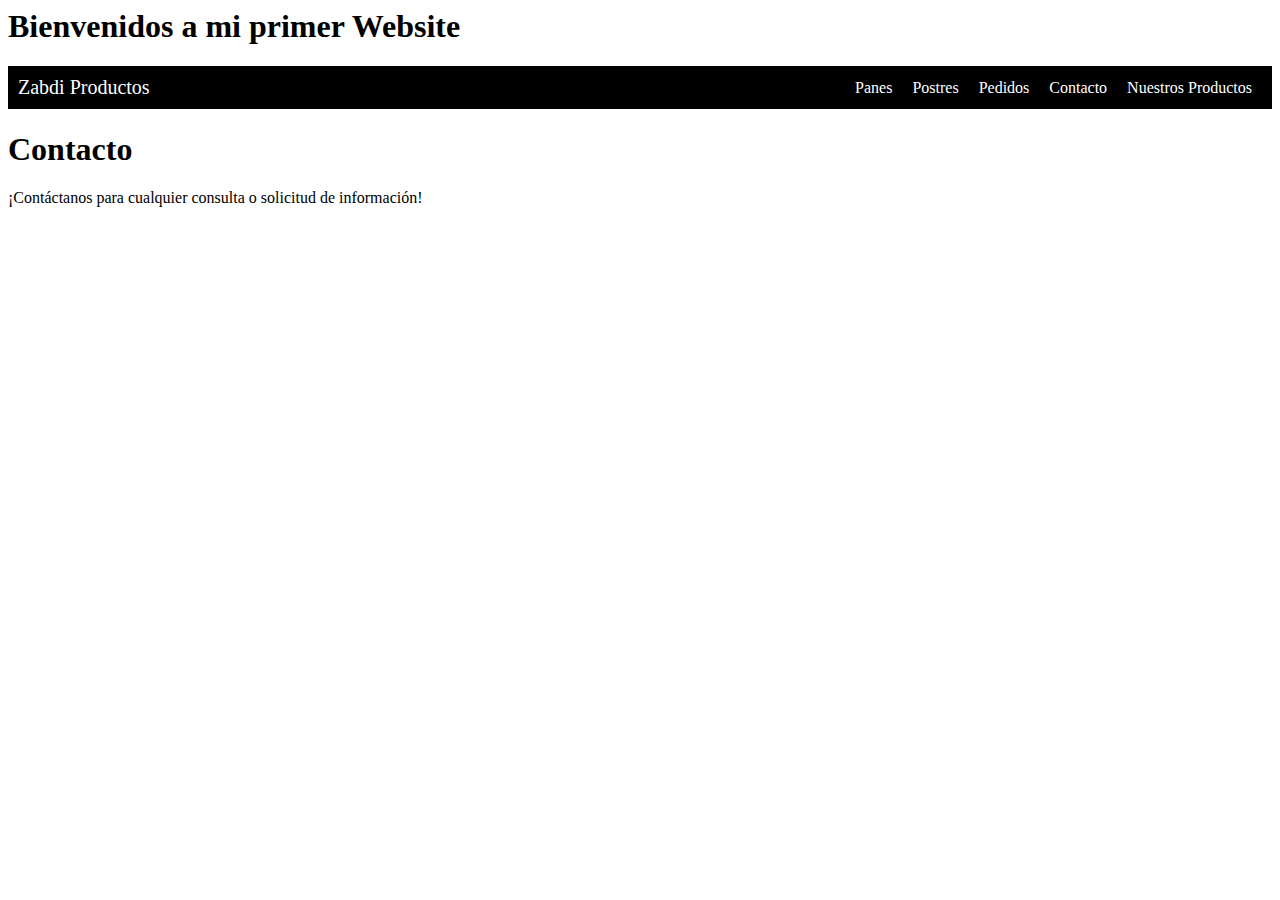
<file: Contacto.html>
<!DOCTYPE <html>
<html>
<head>
    <meta name="viewport" content="width=device-width, initial-scale=1">
    <title>Mi primer Website</title>
    <link rel="stylesheet" href="styles.css">
</head>
<body>
    <h1>Bienvenidos a mi primer Website</h1>
    <div class="container-nav">
      <nav class="navbar" role="navigation">
    <a href="index.html" class="brand">Zabdi Productos</a>
    <ul class="nav-links">
      <li><a href="Panes.html">Panes</a></li>
      <li><a href="Postres.html">Postres</a></li>
      <li><a href="Pedidos.html">Pedidos</a></li>
      <li><a href="Contacto.html">Contacto</a></li>
      <li><a href="about.html">Nuestros Productos</a></li>
    </ul>
  </nav>
  <button class="button-menu-toggle">Menu</button>
</div>
<div class="container">
    <div class="row">
        <h1>Contacto</h1>
        <p>¡Contáctanos para cualquier consulta o solicitud de información!</p>
        <form>
          <!-- Agrega aquí los campos del formulario -->
        </form>  
    </div>
    <script src="script.js"></script>
</body>
</html>
</file>
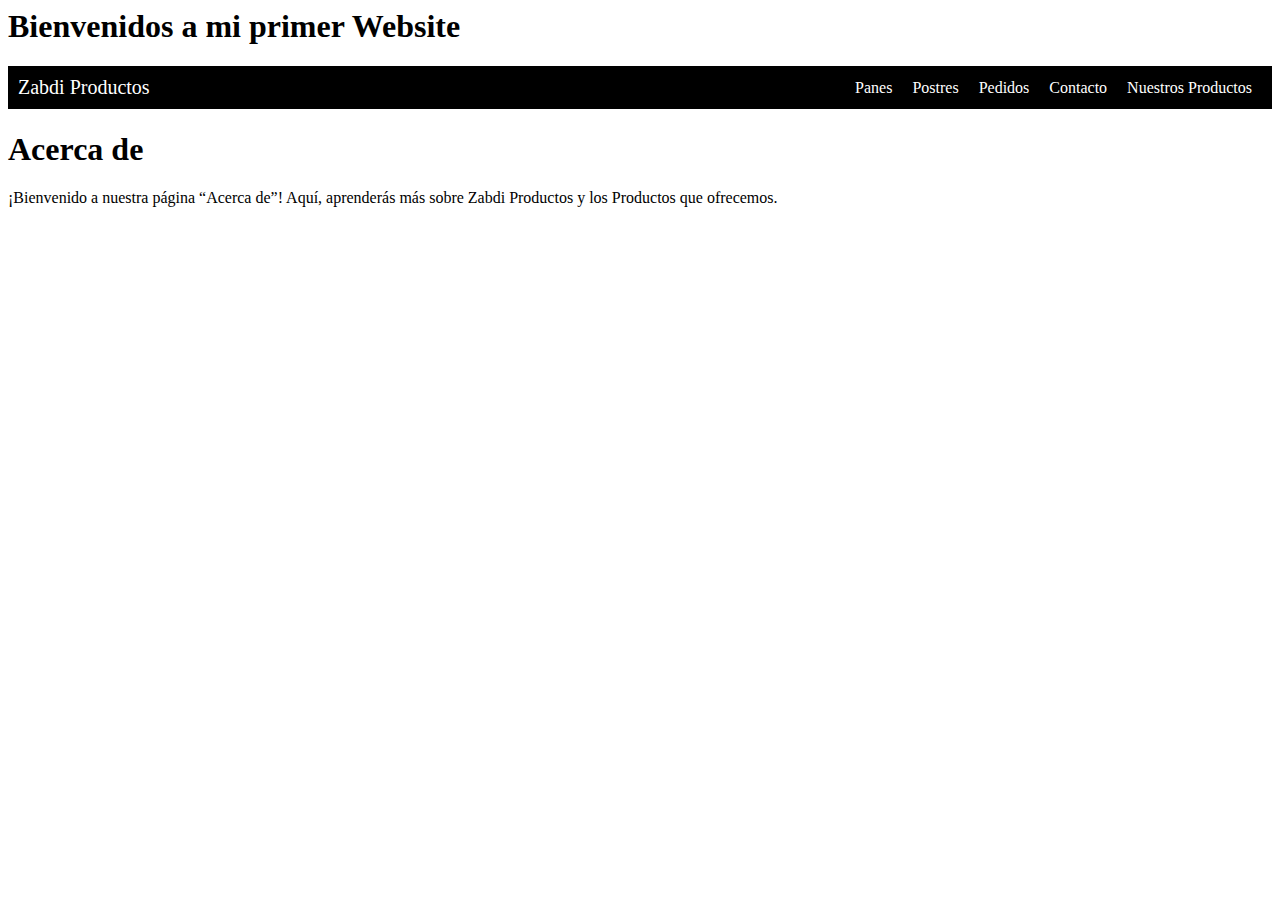
<file: Panes.html>
<!DOCTYPE <html>
<html>
<head>
    <meta name="viewport" content="width=device-width, initial-scale=1">
    <title>Mi primer Website</title>
    <link rel="stylesheet" href="styles.css">
</head>
<body>
    <h1>Bienvenidos a mi primer Website</h1>
    <div class="container-nav">
        <nav class="navbar" role="navigation">
    <a href="index.html" class="brand">Zabdi Productos</a>
    <ul class="nav-links">
      <li><a href="Panes.html">Panes</a></li>
      <li><a href="Postres.html">Postres</a></li>
      <li><a href="Pedidos.html">Pedidos</a></li>
      <li><a href="Contacto.html">Contacto</a></li>
      <li><a href="about.html">Nuestros Productos</a></li>
    </ul>
  </nav>
  <button class="button-menu-toggle">Menu</button>
</div>
<div class="container">
    <h1>Acerca de</h1>
<p>¡Bienvenido a nuestra página “Acerca de”! Aquí, aprenderás 
    más sobre Zabdi Productos y los Productos que ofrecemos.</p>
    </div>
    <script src="script.js"></script>
</body>
</html>
</file>
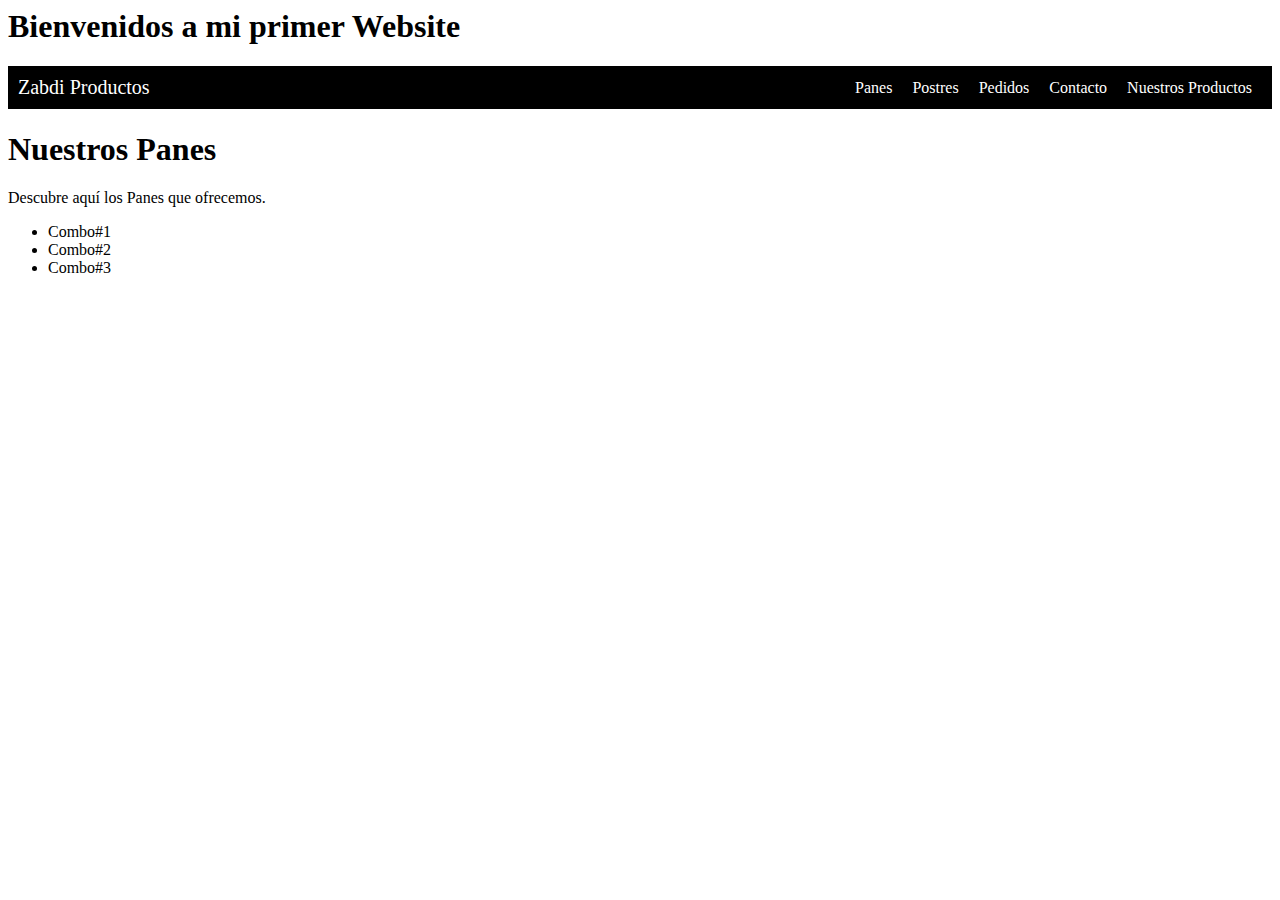
<file: Pedidos.html>
<!DOCTYPE <html>
<html>
<head>
    <meta name="viewport" content="width=device-width, initial-scale=1">
    <title>Mi primer Website</title>
    <link rel="stylesheet" href="styles.css">
</head>
<body>
    <h1>Bienvenidos a mi primer Website</h1>
    <div class="container-nav">
      <nav class="navbar" role="navigation">
    <a href="index.html" class="brand">Zabdi Productos</a>
    <ul class="nav-links">
      <li><a href="Panes.html">Panes</a></li>
      <li><a href="Postres.html">Postres</a></li>
      <li><a href="Pedidos.html">Pedidos</a></li>
      <li><a href="Contacto.html">Contacto</a></li>
      <li><a href="about.html">Nuestros Productos</a></li>
    </ul>
  </nav>
  <button class="button-menu-toggle">Menu</button>
</div>
<div class="container">
    <h1>Nuestros Panes</h1>
<p>Descubre aquí los Panes que ofrecemos.</p>
<ul>
  <li>Combo#1</li>
  
  <li>Combo#2</li>
 
  <li>Combo#3</li>
  
</ul>
    </div>
    <script src="script.js"></script>
</body>
</html>
</file>
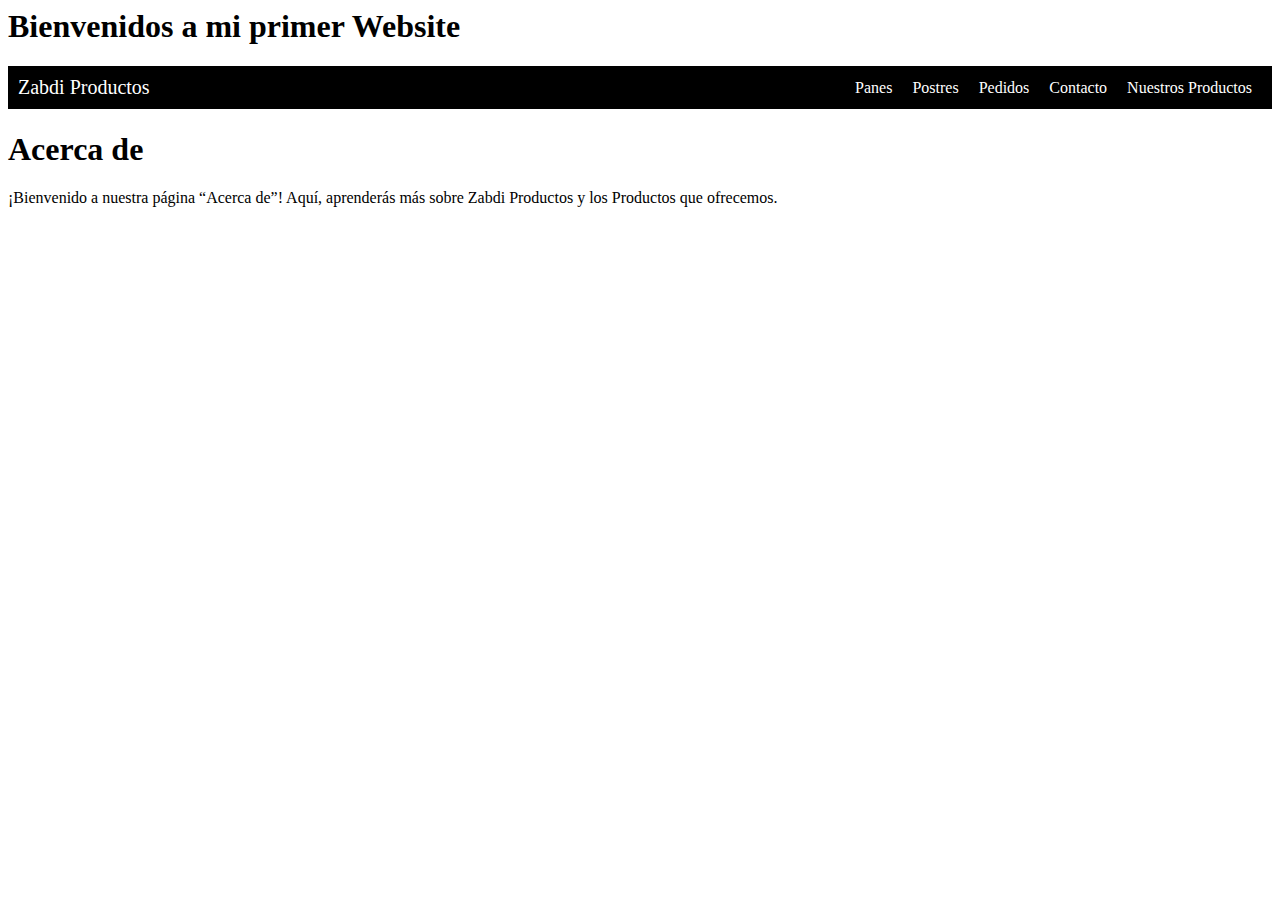
<file: Postres.html>
<!DOCTYPE <html>
<html>
<head>
    <meta name="viewport" content="width=device-width, initial-scale=1">
    <title>Mi primer Website</title>
    <link rel="stylesheet" href="styles.css">
</head>
<body>
    <h1>Bienvenidos a mi primer Website</h1>
    <div class="container-nav">
      <nav class="navbar" role="navigation">
    <a href="index.html" class="brand">Zabdi Productos</a>
    <ul class="nav-links">
      <li><a href="Panes.html">Panes</a></li>
      <li><a href="Postres.html">Postres</a></li>
      <li><a href="Pedidos.html">Pedidos</a></li>
      <li><a href="Contacto.html">Contacto</a></li>
      <li><a href="about.html">Nuestros Productos</a></li>
    </ul>
  </nav>
  <button class="button-menu-toggle">Menu</button>
</div>
<div class="container">
    <h1>Acerca de</h1>
<p>¡Bienvenido a nuestra página “Acerca de”! Aquí, aprenderás 
    más sobre Zabdi Productos y los Productos que ofrecemos.</p>
    </div>
    <script src="script.js"></script>
</body>
</html>
</file>
<file: styles.css>
.navbar {
  display: flex;
  justify-content: space-between;
  align-items: center;
  background-color: black;
  padding: 10px;
}

.brand {
  color: white;
  font-size: 20px;
  text-decoration: none;
}

.nav-links {
  display: flex;
  list-style: none;
  margin: 0;
  padding: 0;
}

.nav-links li {
  margin: 0 10px;
}

.nav-links a {
  color: white;
  text-decoration: none;
}

.button-menu-toggle {
  display: none;
  background-color: transparent;
  border: none;
  cursor: pointer;
}

.menu-icon {
  display: block;
  width: 30px;
  height: 4px;
  background-color: white;
  margin-bottom: 6px;
}

@media (max-width: 768px) {
  .nav-links {
    display: none;
  }

  .button-menu-toggle {
    display: block;
  }

  .navbar.responsive .nav-links {
    display: flex;
    flex-direction: column;
  }

  .navbar.responsive .nav-links li {
    margin: 10px 0;
  }
}

.image-container {
  display: flex;
  justify-content: center; /* Centrar horizontalmente las imágenes */
  align-items: center; /* Centrar verticalmente las imágenes */
}

.image-container img {
  width: 200px; /* Ajusta el ancho de las imágenes según tus necesidades */
  margin-right: 10px; /* Espacio entre las imágenes */
  border: 2px solid black; /* Borde de 2 píxeles de ancho y color negro */
}
</file>
